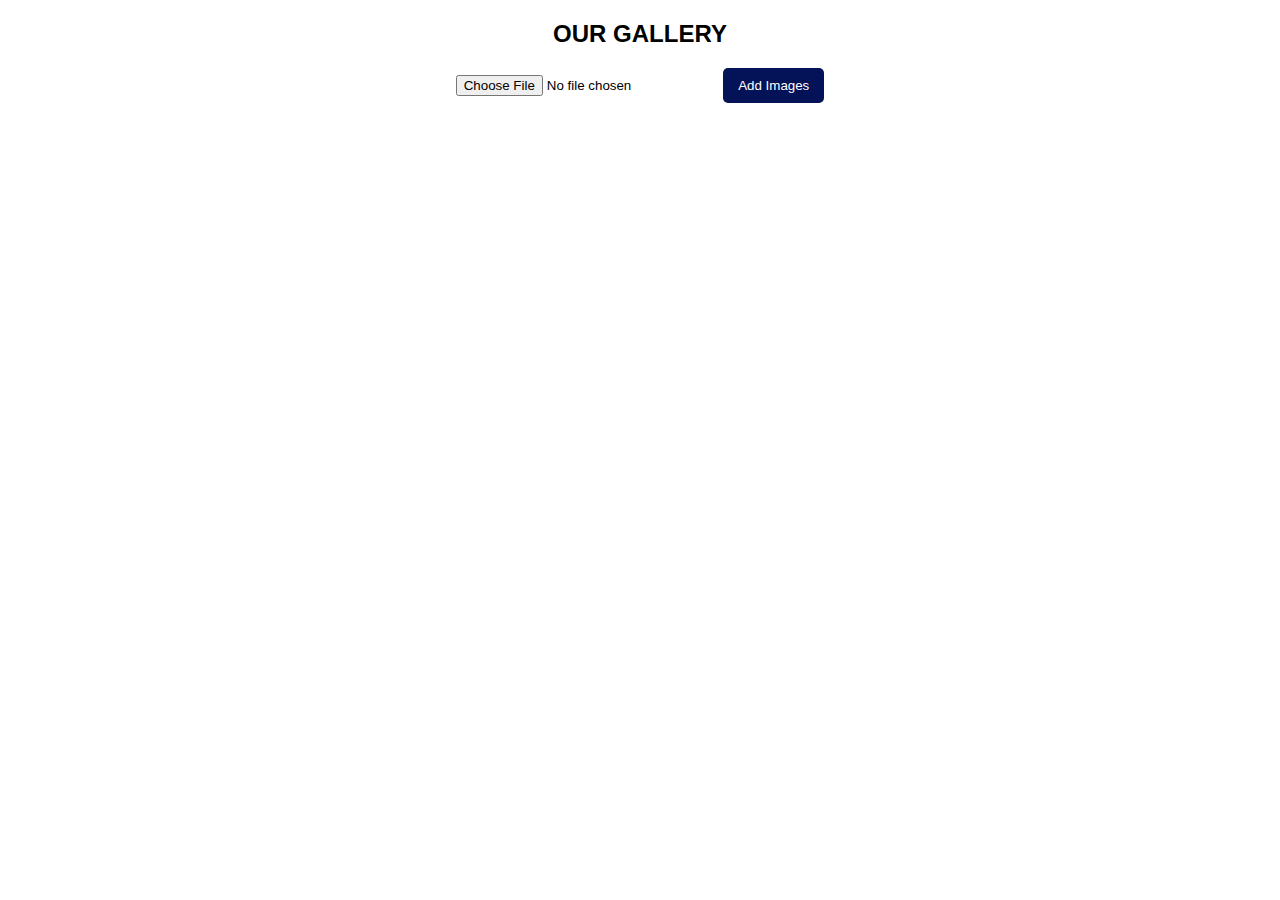
<file: nav.html>
<!DOCTYPE html>
<html lang="en">
<head>
    <meta charset="UTF-8">
    <meta name="viewport" content="width=device-width, initial-scale=1.0">
    <title>Image Gallery</title>
    <style>
        body {
            font-family: Arial, sans-serif;
            text-align: center;
        }
        .gallery {
            display: grid;
            grid-template-columns: repeat(5, 1fr);
            gap: 10px;
            max-width: 100%;
            margin: 20px auto;
        }
        .gallery img {
            width: 100%;
            height: 300px;
            object-fit: cover;
            border-radius: 5px;
        }
        .controls {
            margin: 20px;
        }
        .controls button {
            background-color: #041357;
            color: white;
            padding: 10px 15px;
            border: none;
            border-radius: 5px;
            cursor: pointer;
        }
        .controls button:hover {
            background-color: #0056b3;
        }
        #imageInput {
            margin-right: 10px;
        }
    </style>
</head>
<body>
    <h2>OUR GALLERY</h2>
    <div class="controls">
        <input type="file" id="imageInput" accept="image/*">
        <button onclick="addImage()">Add Images</button>
    </div>
    <div class="gallery" id="gallery"></div>

    <script>
        document.addEventListener("DOMContentLoaded", loadImages);

        function addImage() {
            const input = document.getElementById('imageInput');
            const gallery = document.getElementById('gallery');
            
            if (input.files && input.files[0]) {
                const reader = new FileReader();
                reader.onload = function(event) {
                    const img = document.createElement('img');
                    img.src = event.target.result;
                    img.alt = "Gallery Image";
                    gallery.appendChild(img);
                    saveImage(event.target.result);
                };
                reader.readAsDataURL(input.files[0]);
            }
        }

        function saveImage(imageSrc) {
            let images = JSON.parse(localStorage.getItem('galleryImages')) || [];
            images.push(imageSrc);
            localStorage.setItem('galleryImages', JSON.stringify(images));
        }

        function loadImages() {
            const gallery = document.getElementById('gallery');
            let images = JSON.parse(localStorage.getItem('galleryImages')) || [];
            images.forEach(src => {
                const img = document.createElement('img');
                img.src = src;
                img.alt = "Gallery Image";
                gallery.appendChild(img);
            });
        }
    </script>
</body>
</html>
</file>
